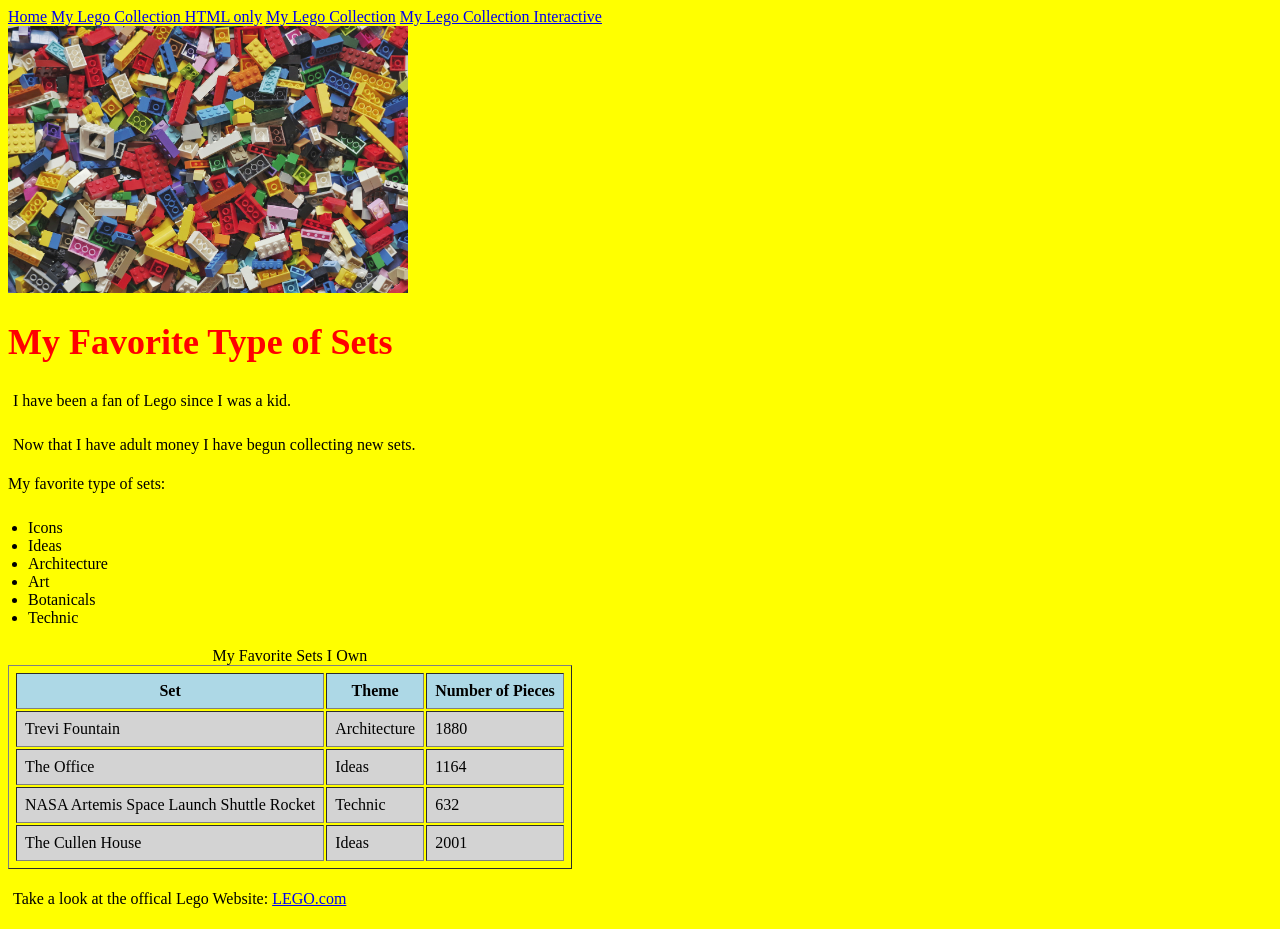
<file: html/Project2.html>
<!DOCTYPE html>
<html>
    <head>
        <title>My Lego Collection</title>
    </head>

    <body bgcolor="yellow">
    <nav>
        <a href="../index.html">Home</a>
        <a href="Project2.html">My Lego Collection HTML only</a>
        <a href="project3.html">My Lego Collection</a>
        <a href="../project4/project4.html">My Lego Collection Interactive</a>
    </nav>
    <img src="../images/Legos.jpg" alt="A pile of legos" width="400">    
    <h1 style="color: red; font-size: 36px;">My Favorite Type of Sets</h1>

    <p style="font-size: 16px; padding: 5px;">I have been a fan of Lego since I was a kid.</p>

    <p style="font-size: 16px; padding: 5px;">Now that I have adult money I have begun collecting new sets.</p>

    <p style="font-size: 16px;">My favorite type of sets:</p>
    <ul style="margin: 10px; padding: 10px;">
        <li>Icons</li>
        <li>Ideas</li>
        <li>Architecture</li>
        <li>Art</li>
        <li>Botanicals</li>
        <li>Technic</li>
    </ul>

        <table border="1" style="padding: 5px;">
            <caption>My Favorite Sets I Own</caption>
            <tr>
                <th style="padding: 8px; background-color: lightblue;">Set</th>
                <th style="padding: 8px; background-color: lightblue;">Theme</th>
                <th style="padding: 8px; background-color: lightblue;">Number of Pieces</th>
            </tr>
            <tr>
                <td style="padding: 8px; background-color: lightgray;">Trevi Fountain</td>
                <td style="padding: 8px; background-color: lightgray;">Architecture</td>
                <td style="padding: 8px; background-color: lightgray;">1880</td>
            </tr>
            <tr>
                <td style="padding: 8px; background-color: lightgray;">The Office</td>
                <td style="padding: 8px; background-color: lightgray;">Ideas</td>
                <td style="padding: 8px; background-color: lightgray;">1164</td>
            </tr>
            <tr>
                <td style="padding: 8px; background-color: lightgray;">NASA Artemis Space Launch Shuttle Rocket</td>
                <td style="padding: 8px; background-color: lightgray;">Technic</td>
                <td style="padding: 8px; background-color: lightgray;">632</td>
            </tr>
            <tr>
                <td style="padding: 8px; background-color: lightgray;">The Cullen House</td>
                <td style="padding: 8px; background-color: lightgray;">Ideas</td>
                <td style="padding: 8px; background-color: lightgray;">2001</td>
            </tr>
        </table>

    <p style="font-size: 16px; padding: 5px">Take a look at the offical Lego Website: <a href="https://www.lego.com/en-us">LEGO.com</a></p>
    </body>
</html>
</file>
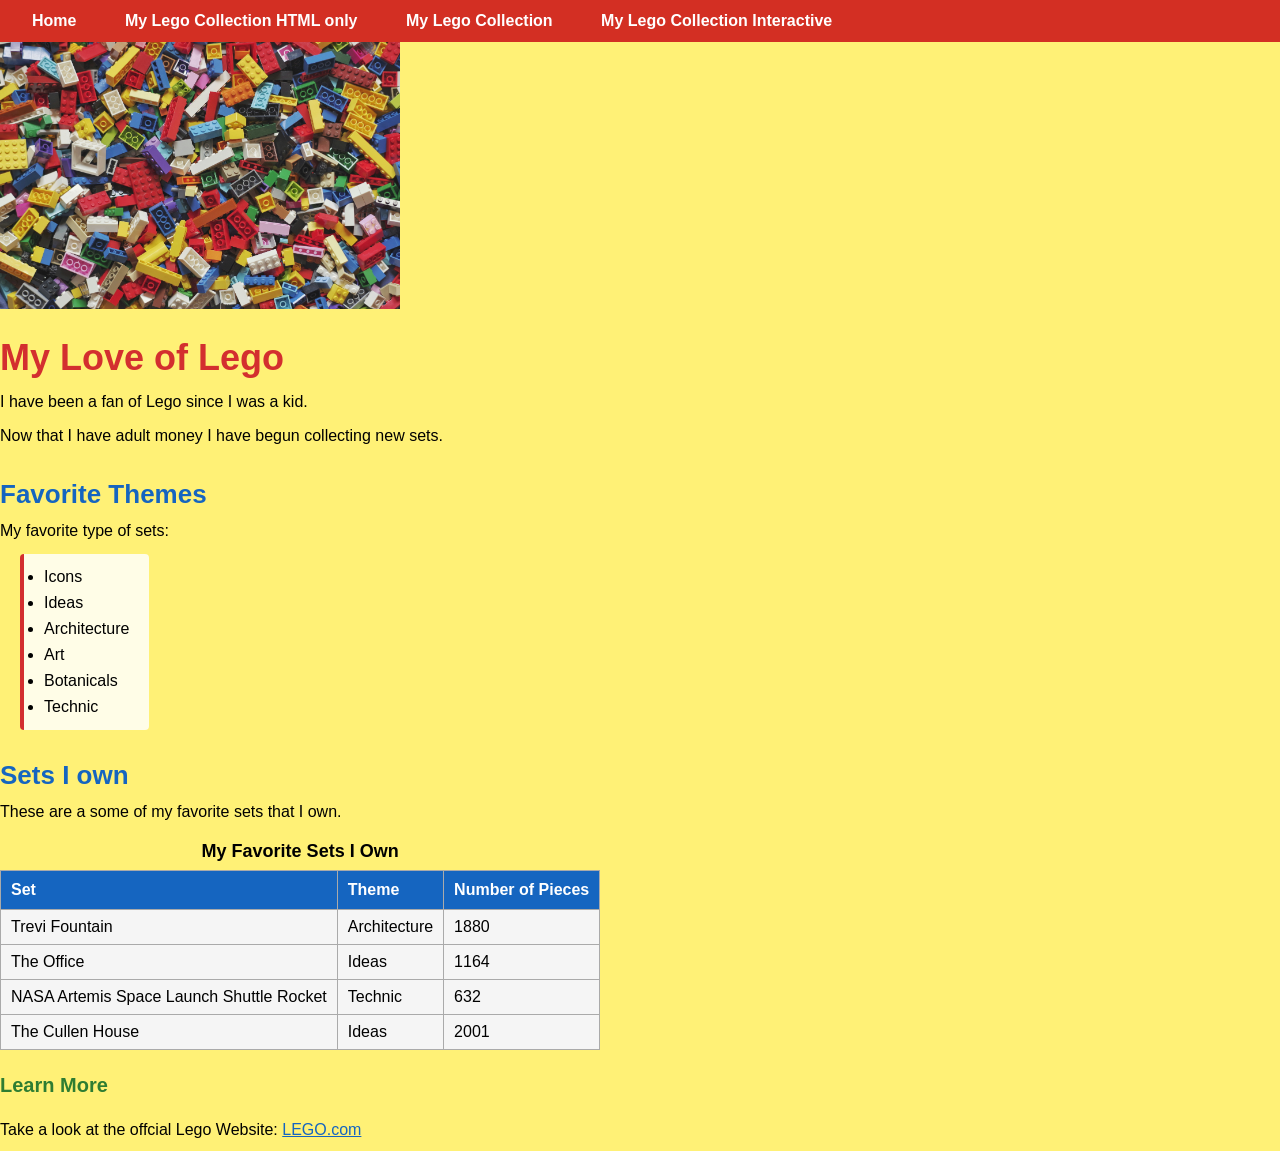
<file: html/project3.html>
<!DOCTYPE html>
<html lang="en">
    <head>
        <meta charset="UTF-8">
        <title>My Lego Collection</title>
        <link rel="stylesheet" href="../css/style.css">
    </head>

    <body>
    <nav>
        <a href="../index.html">Home</a>
        <a href="Project2.html">My Lego Collection HTML only</a>
        <a href="project3.html">My Lego Collection</a>
        <a href="../project4/project4.html">My Lego Collection Interactive</a>

    </nav>
    <main></main>
    <img src="../images/Legos.jpg" alt="A pile of legos" width="400">    
    <h1>My Love of Lego</h1>

    <p>I have been a fan of Lego since I was a kid.</p>

    <p>Now that I have adult money I have begun collecting new sets.</p>

    <h2>Favorite Themes</h2>
    <p>My favorite type of sets:</p>
    <ul>
        <li>Icons</li>
        <li>Ideas</li>
        <li>Architecture</li>
        <li>Art</li>
        <li>Botanicals</li>
        <li>Technic</li>
    </ul>
    
    <h2>Sets I own</h2>
    <p>These are a some of my favorite sets that I own.</p>
        <table>
            <caption>My Favorite Sets I Own</caption>
            <tr>
                <th>Set</th>
                <th>Theme</th>
                <th>Number of Pieces</th>
            </tr>
            <tr>
                <td>Trevi Fountain</td>
                <td>Architecture</td>
                <td>1880</td>
            </tr>
            <tr>
                <td>The Office</td>
                <td>Ideas</td>
                <td>1164</td>
            </tr>
            <tr>
                <td>NASA Artemis Space Launch Shuttle Rocket</td>
                <td>Technic</td>
                <td>632</td>
            </tr>
            <tr>
                <td>The Cullen House</td>
                <td>Ideas</td>
                <td>2001</td>
            </tr>
        </table>
    <h3>Learn More</h3>
    <p>Take a look at the offcial Lego Website: <a href="https://www.lego.com/en-us">LEGO.com</a></p>
    </main>
    </body>
</html>
</file>
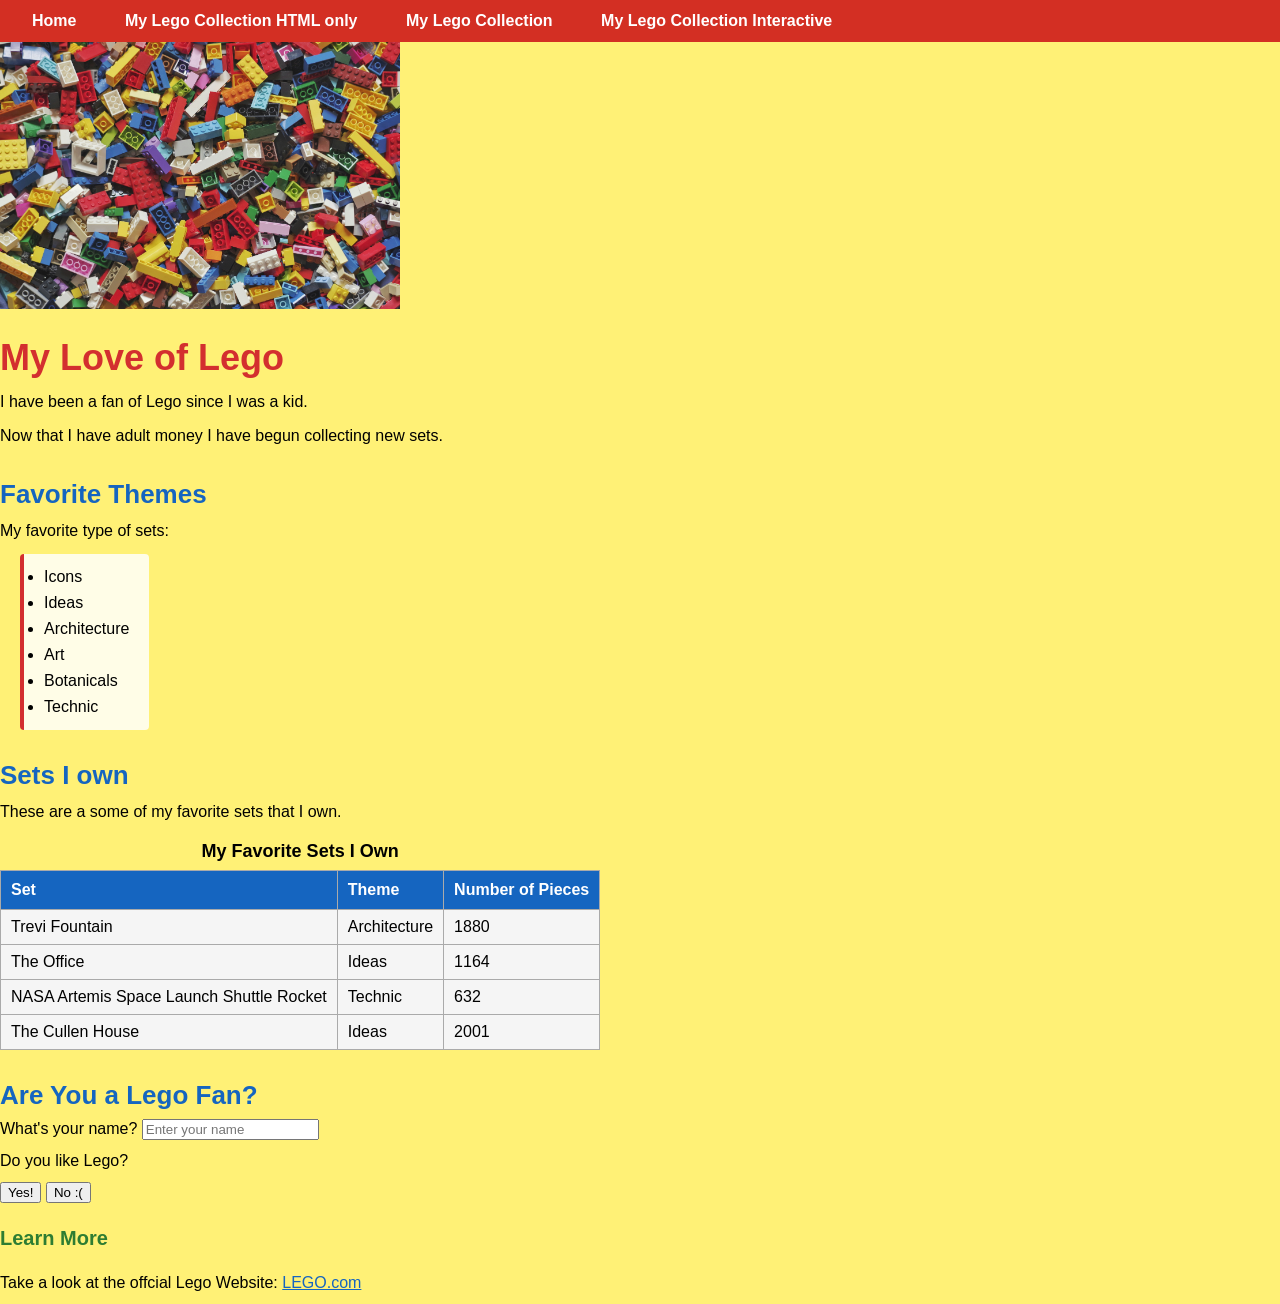
<file: project4/project4.html>
<!DOCTYPE html>
<html lang="en">
    <head>
        <meta charset="UTF-8">
        <meta name="viewport" content="width=device-width, initial-scale=1.0">
        <title>My Lego Collection</title>
        <link rel="stylesheet" href="../css/style.css">
        <script src="../javascript/script.js"></script>
    </head>

    <body>
    <nav>
        <a href="../index.html">Home</a>
        <a href="../html/Project2.html">My Lego Collection HTML only</a>
        <a href="../html/project3.html">My Lego Collection</a>
        <a href="project4.html">My Lego Collection Interactive</a>
    </nav>
    <main>
    <img src="../images/Legos.jpg" alt="A pile of legos" width="400">    
    <h1>My Love of Lego</h1>

    <p>I have been a fan of Lego since I was a kid.</p>

    <p>Now that I have adult money I have begun collecting new sets.</p>

    <h2>Favorite Themes</h2>
    <p>My favorite type of sets:</p>
    <ul>
        <li>Icons</li>
        <li>Ideas</li>
        <li>Architecture</li>
        <li>Art</li>
        <li>Botanicals</li>
        <li>Technic</li>
    </ul>
    
    <h2>Sets I own</h2>
    <p>These are a some of my favorite sets that I own.</p>
        <table>
            <caption>My Favorite Sets I Own</caption>
            <tr>
                <th>Set</th>
                <th>Theme</th>
                <th>Number of Pieces</th>
            </tr>
            <tr>
                <td>Trevi Fountain</td>
                <td>Architecture</td>
                <td>1880</td>
            </tr>
            <tr>
                <td>The Office</td>
                <td>Ideas</td>
                <td>1164</td>
            </tr>
            <tr>
                <td>NASA Artemis Space Launch Shuttle Rocket</td>
                <td>Technic</td>
                <td>632</td>
            </tr>
            <tr>
                <td>The Cullen House</td>
                <td>Ideas</td>
                <td>2001</td>
            </tr>
        </table>
        <section id="userInput">
            <h2>Are You a Lego Fan?</h2>
            <label for="userName">What's your name?</label>
            <input type="text" id="userName" placeholder="Enter your name">
            <p>Do you like Lego?</p>
            <button id="yesButton">Yes!</button>
            <button id="noButton">No :(</button>
            <div id="responseMessage"></div>
        </section>

    <h3>Learn More</h3>
    <p>Take a look at the offcial Lego Website: <a href="https://www.lego.com/en-us">LEGO.com</a></p>
    </main>
    </body>
</html>
</file>
<file: css/style.css>
body {
    background-color: #fff176;
    font-family: Arial, serif;
    font-size: 16px;
    color: #000000;
    margin: 0;
    padding: 0;
}
nav {
    background-color: #d32f23;
    padding: 12px 20px;
}
nav a {
    color: #ffffff;
    text-decoration: none;
    font-family: Arial, sans-serif;
    font-size: 16px;
    font-weight: bold;
    margin-right: 20px;
    padding: 6px 12px;
    border-radius: 4px;
}
nav a:hover {
    background-color: #ffeb3b;
    color: #d32f2f;
}
h1 {
    color: #d32f2f;
    font-size: 36px;
    margin-bottom: 10px;
}
h2 {
    color: #1565c0;
    font-size: 26px;
    margin-top: 30px;
    margin-bottom: 8px;
}
h3 {
    color: #2e7d32;
    font-size: 20px;
    margin-top: 24px;
}
p {
    font-size: 16px;
    color: #000000;
    margin: 8px 0;
    padding: 4px 0;
}
ul {
    margin: 10px 0 10px 20px;
    padding: 10px 20px;
    background-color: #fffde7;
    border-left: 4px solid #d32f2f;
    border-radius: 4px;
    width: fit-content;
}
ul li {
    font-size: 16px;
    color: #000000;
    padding: 4px 0;
}
ul li:hover {
    color: #d32f2f;
    font-weight: bold;
}
a {
    color: #1565c0;
    text-decoration: underline;
}
a:hover {
    color: #d32f2f;
    text-decoration: none;
}
table {
    border-collapse: collapse;
    width: fit-content;
    margin: 16px 0;
}
caption { 
    font-size: 18px;
    font-weight: bold;
    margin-bottom: 8px;
    color: #000000;
}
th {
    background-color: #1565c0;
    color: #ffffff;
    padding: 10px;
    text-align: left;
    border: 1px solid #aaaaaa;
}
td {
    background-color: #f5f5f5;
    padding: 8px 10px;
    border: 1px solid #aaaaaa;
}
tr:hover td {
    background-color: #fffde7;
}

@media (max-width: 600px) {
    img {
        width: 100%; 
    }
    nav {
        display:flex;
        flex-direction: column;
    }
    nav a {
        margin-right: 0;
        margin-bottom: 6px;
    }
    table {
        font-size: 12px;
        width: 100%;
    }
    td, th {
        padding: 6px
    }
}
</file>
